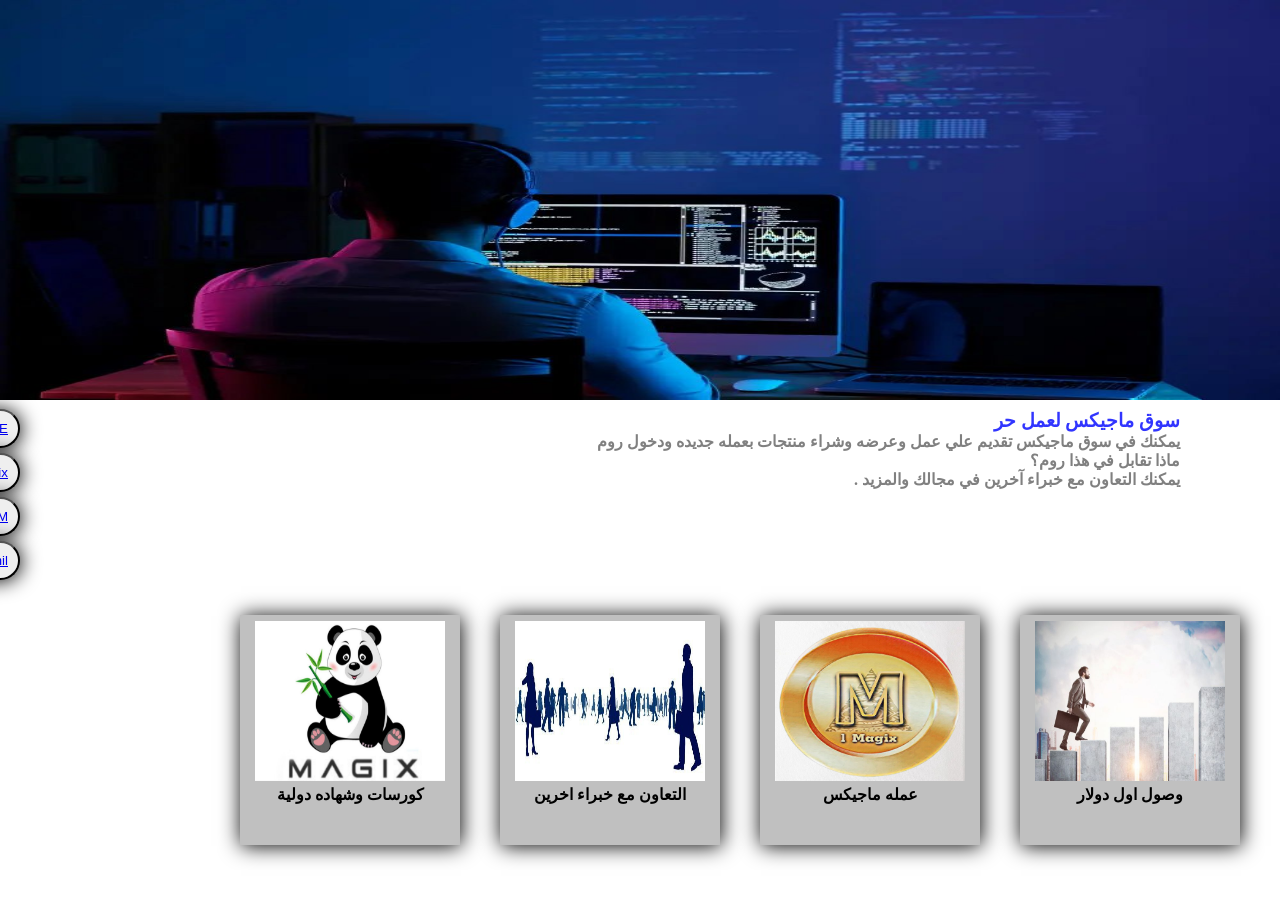
<file: index.html>
<!DOCTYPE html>
<html lang="ar">

<head>
   <meta charset="UTF-8">
   <title>Magix</title>
   <link rel="stylesheet" href="view.css">

</head>

<body>

   <img src="image.jpg">
   <aside id="as">
      <button><a href="wep.html" target="_self">HOME</a></button>
      <button> <a href="magix.html" target="_self">Magix</a></button>
      <button><a href="call.html" target="_self">1M</a></button>
      <button><a href="mailto:magix9491@gmail.com">E-amil</a></button>
   </aside>

   <div id="de1" dir="rtl">
      <h3>سوق ماجيكس لعمل حر </h3>
      <p>يمكنك في سوق ماجيكس تقديم علي عمل وعرضه وشراء منتجات بعمله جديده ودخول روم </p>
      <p>ماذا تقابل في هذا روم؟ </p>
      <p>يمكنك التعاون مع خبراء آخرين في مجالك والمزيد .</p>
   </div>


   <div id="d1">
      <center><img id="im1" src="1.jpg" alt="">
         <h4>وصول اول دولار </h4>
      </center>

   </div>
   <div id="d2">
      <center><img id="im2" src="2.jpg" alt="">
         <h4>عمله ماجيكس</h4>
      </center>

   </div>
   <div id="d3">
      <center><img id="im3" src="3.jpg" alt="">
         <h4>التعاون مع خبراء اخرين</h4>
      </center>

   </div>
   <div id="d4">
      <center><img id="im4" src="4.jpg" alt="">
         <h4>كورسات وشهاده دولية</h4>
      </center>

   </div>




</body>

</html>
</file>
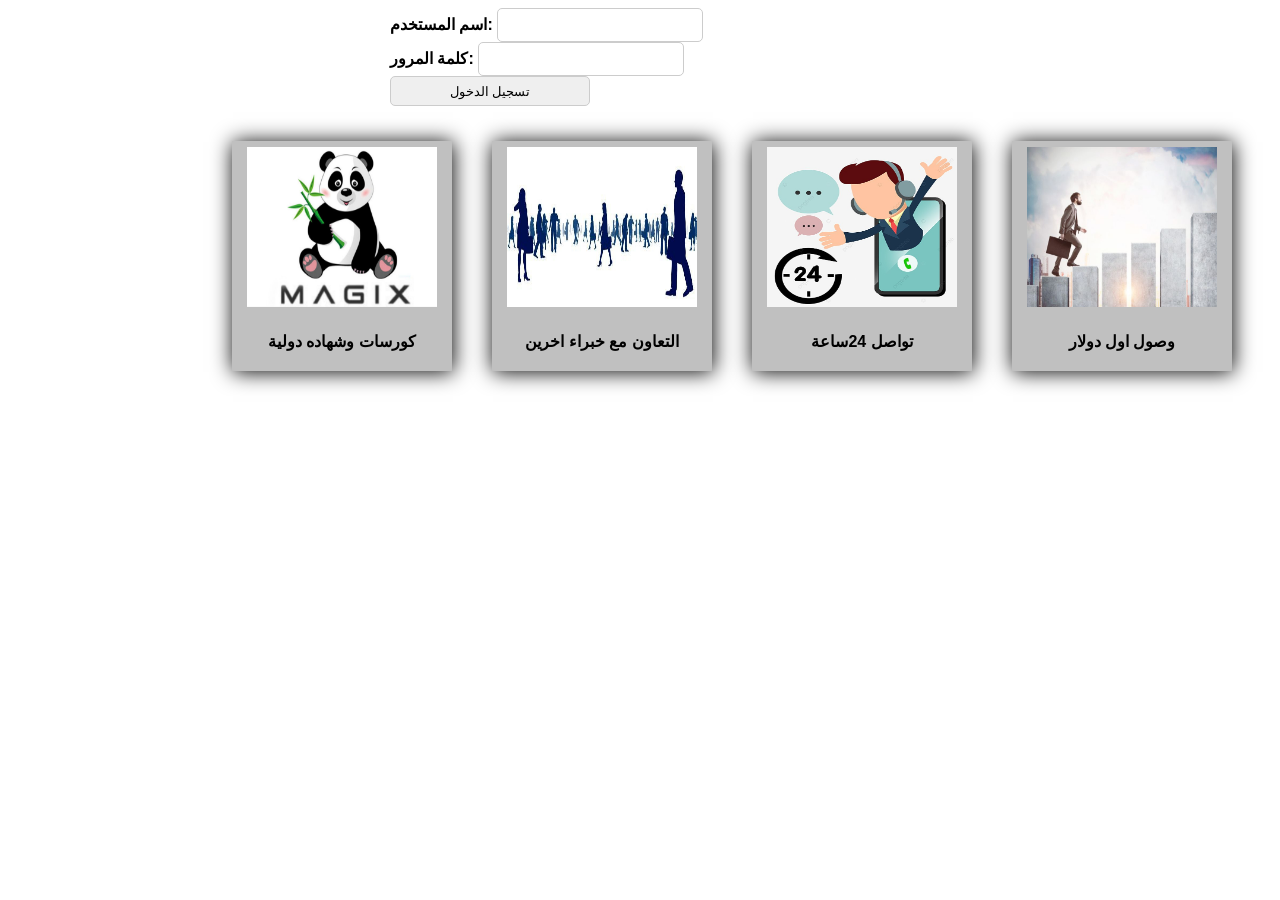
<file: call.html>
<!DOCTYPE html>
<html lang="ar">
<head>
  <meta charset="UTF-8">
  <title>انشاء حساب ماجيكس</title>
  <link rel="stylesheet" href="us.css">
</head>
<body>

  <form action="open.html" method="post">

    <label for="username">اسم المستخدم:</label>
    <input type="text" name="username" required>
    <br>
    <label for="password">كلمة المرور:</label>
    <input type="password" name="password" required>
    <br>
    <input type="submit" value="تسجيل الدخول">
  </form>

  <div id="d1">
   <center><img id="im1" src="1.jpg" alt="">
      <h4>وصول اول دولار </h4>
   </center>

</div>
<div id="d2">
   <center><img id="im2" src="5.jpg" alt="">
      <h4>تواصل 24ساعة</h4>
   </center>

</div>
<div id="d3">
   <center><img id="im3" src="3.jpg" alt="">
      <h4>التعاون مع خبراء اخرين</h4>
   </center>

</div>
<div id="d4">
   <center><img id="im4" src="4.jpg" alt="">
      <h4>كورسات وشهاده دولية</h4>
   </center>

</div>
</body>
</html>
</file>
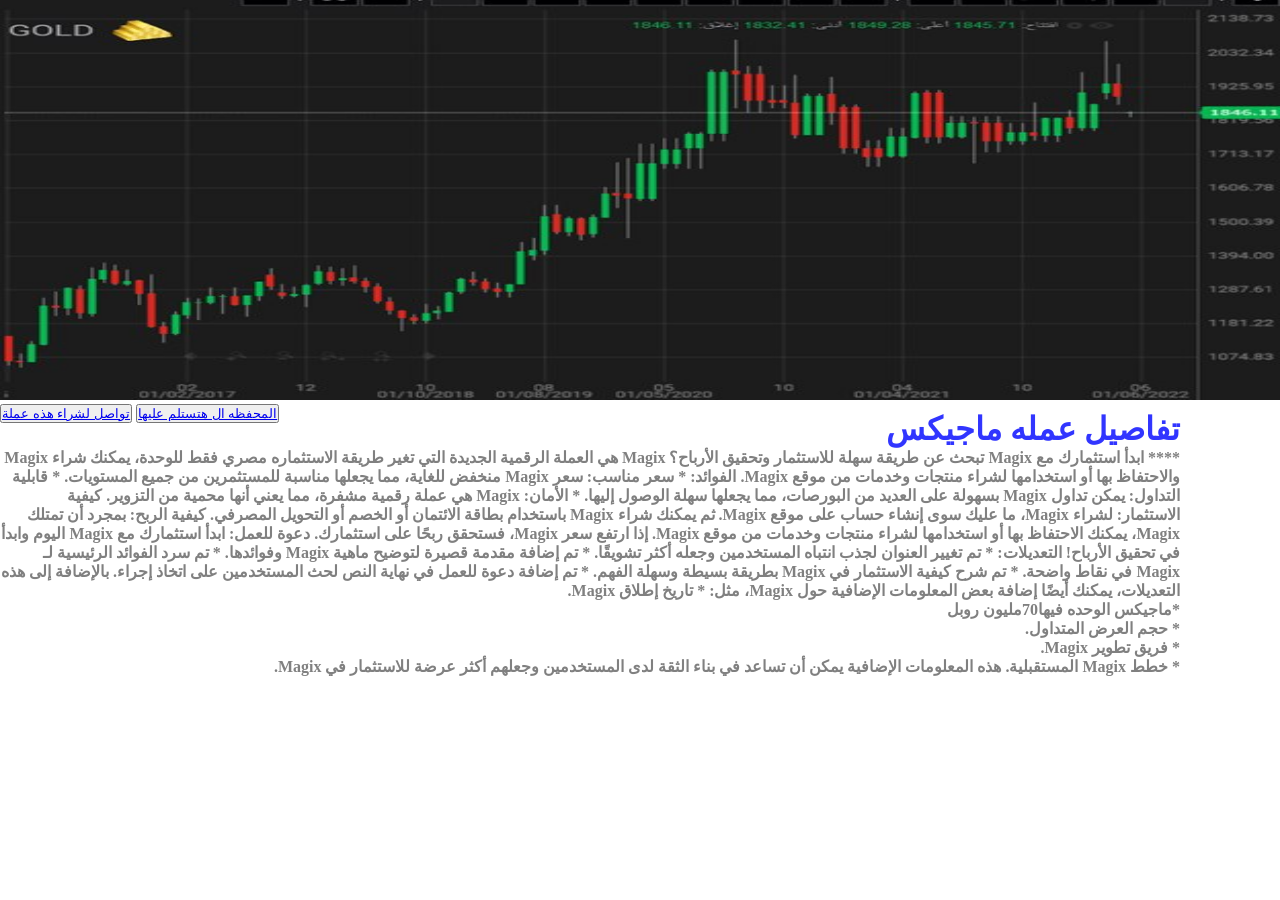
<file: magix.html>
<!DOCTYPE html>
<html lang="en">

<head>
  <meta charset="UTF-8">
  <meta name="viewport" content="width=device-width, initial-scale=1.0">
  <title>تفاصيل ماجيكس</title>
  <link rel="stylesheet" href="use.css">

</head>

<body>

  <img src="6.jpg" alt="">

  <div id="de1" dir="rtl">
  <h1>تفاصيل عمله ماجيكس</h1>
  <p>**** ابدأ استثمارك مع Magix



    تبحث عن طريقة سهلة للاستثمار وتحقيق الأرباح؟ Magix هي العملة الرقمية الجديدة التي تغير طريقة الاستثماره
    مصري فقط للوحدة، يمكنك شراء Magix والاحتفاظ بها أو استخدامها لشراء منتجات وخدمات من موقع Magix.

    الفوائد:

    * سعر مناسب: سعر Magix منخفض للغاية، مما يجعلها مناسبة للمستثمرين من جميع المستويات.
    * قابلية التداول: يمكن تداول Magix بسهولة على العديد من البورصات، مما يجعلها سهلة الوصول إليها.
    * الأمان: Magix هي عملة رقمية مشفرة، مما يعني أنها محمية من التزوير.

    كيفية الاستثمار:

    لشراء Magix، ما عليك سوى إنشاء حساب على موقع Magix. ثم يمكنك شراء Magix باستخدام بطاقة الائتمان أو الخصم أو التحويل
    المصرفي.

    كيفية الربح:

    بمجرد أن تمتلك Magix، يمكنك الاحتفاظ بها أو استخدامها لشراء منتجات وخدمات من موقع Magix. إذا ارتفع سعر Magix، فستحقق
    ربحًا على استثمارك.

    دعوة للعمل:

    ابدأ استثمارك مع Magix اليوم وابدأ في تحقيق الأرباح!

    التعديلات:

    * تم تغيير العنوان لجذب انتباه المستخدمين وجعله أكثر تشويقًا.
    * تم إضافة مقدمة قصيرة لتوضيح ماهية Magix وفوائدها.
    * تم سرد الفوائد الرئيسية لـ Magix في نقاط واضحة.
    * تم شرح كيفية الاستثمار في Magix بطريقة بسيطة وسهلة الفهم.
    * تم إضافة دعوة للعمل في نهاية النص لحث المستخدمين على اتخاذ إجراء.

    بالإضافة إلى هذه التعديلات، يمكنك أيضًا إضافة بعض المعلومات الإضافية حول Magix، مثل:

    * تاريخ إطلاق Magix.
    <br>
    *ماجيكس الوحده فيها70مليون روبل
    <br>
    * حجم العرض المتداول.
    <br>
    * فريق تطوير Magix.
    <br>
    * خطط Magix المستقبلية.
    

    هذه المعلومات الإضافية يمكن أن تساعد في بناء الثقة لدى المستخدمين وجعلهم أكثر عرضة للاستثمار في Magix.</p>
  </div>
  <button><a href="mailto:magix9491@gmail.com">تواصل لشراء هذه عملة</a></button>
  <button><a href="https://t.me/JHBUBM7Abot">المحفظه ال  هتستلم عليها </a></button>
</body>

</html>
</file>
<file: view.css>
* {

    margin: 0;
    padding: 0;
}

img {
    width: 100%;
    height: 400px;
}


#as button {
    display: block;
    margin-top: 5px;
    margin-right: 10px;
    padding: 10px;
    width: 130px;
    border-radius: 0px 30px 30px 0px;
    margin-left: -110px;
    text-align: end;
    transition: 2s;
    box-shadow: 1px 1px 20px black;
}

#as button:hover {
    width: 200px;
}


#de1 {
    position: absolute;
    top: 410px;
    right: 100px;
}

h3 {
    color: rgb(49, 53, 255);
}

p {
    color: grey;
    font-size: 16px;
    font-weight: bold;
}


#d1,#d2,#d3,#d4 {
    width: 220px;
    height: 230px;
    background: silver;
    box-shadow: 1px 1px 20px black;
    float: right;
    margin-right: 40px;
    margin-top: 35px;
    
}


#d1 img {
    width: 190px;
    height: 160px;
    margin-top: 6px;
}

#d2 img {
    width: 190px;
    height: 160px;
    margin-top: 6px;
}

#d3 img {
    width: 190px;
    height: 160px;
    margin-top: 6px;
}

#d4 img {
    width: 190px;
    height: 160px;
    margin-top: 6px;
}
</file>
<file: us.css>
#d1,#d2,#d3,#d4 {
  width: 220px;
  height: 230px;
  background: silver;
  box-shadow: 1px 1px 20px black;
  float: right;
  margin-right: 40px;
  margin-top: 35px;
  
}

#d1 img {
  width: 190px;
  height: 160px;
  margin-top: 6px;
}

#d2 img {
  width: 190px;
  height: 160px;
  margin-top: 6px;
}

#d3 img {
  width: 190px;
  height: 160px;
  margin-top: 6px;
}

#d4 img {
  width: 190px;
  height: 160px;
  margin-top: 6px;
}


body {
  font-family: sans-serif;
  background-color: #ffffff;
}

form {
  width: 500px;
  margin: 0 auto;
}

label {
  font-size: 16px;
  font-weight: bold;
}

input {
  width: 200px;
  height: 30px;
  border-radius: 5px;
  border: 1px solid #ccc;
}

.required {
  color: red;
}
</file>
<file: use.css>
* {

    margin: 0;
    padding: 0;
}
img {
    width: 100%;
    height: 400px;
}
#de1 {
    position: absolute;
    top: 410px;
    right: 100px;
}

h1 {
    color: rgb(49, 53, 255);
}

p {
    color: grey;
    font-size: 16px;
    font-weight: bold;
}
</file>
